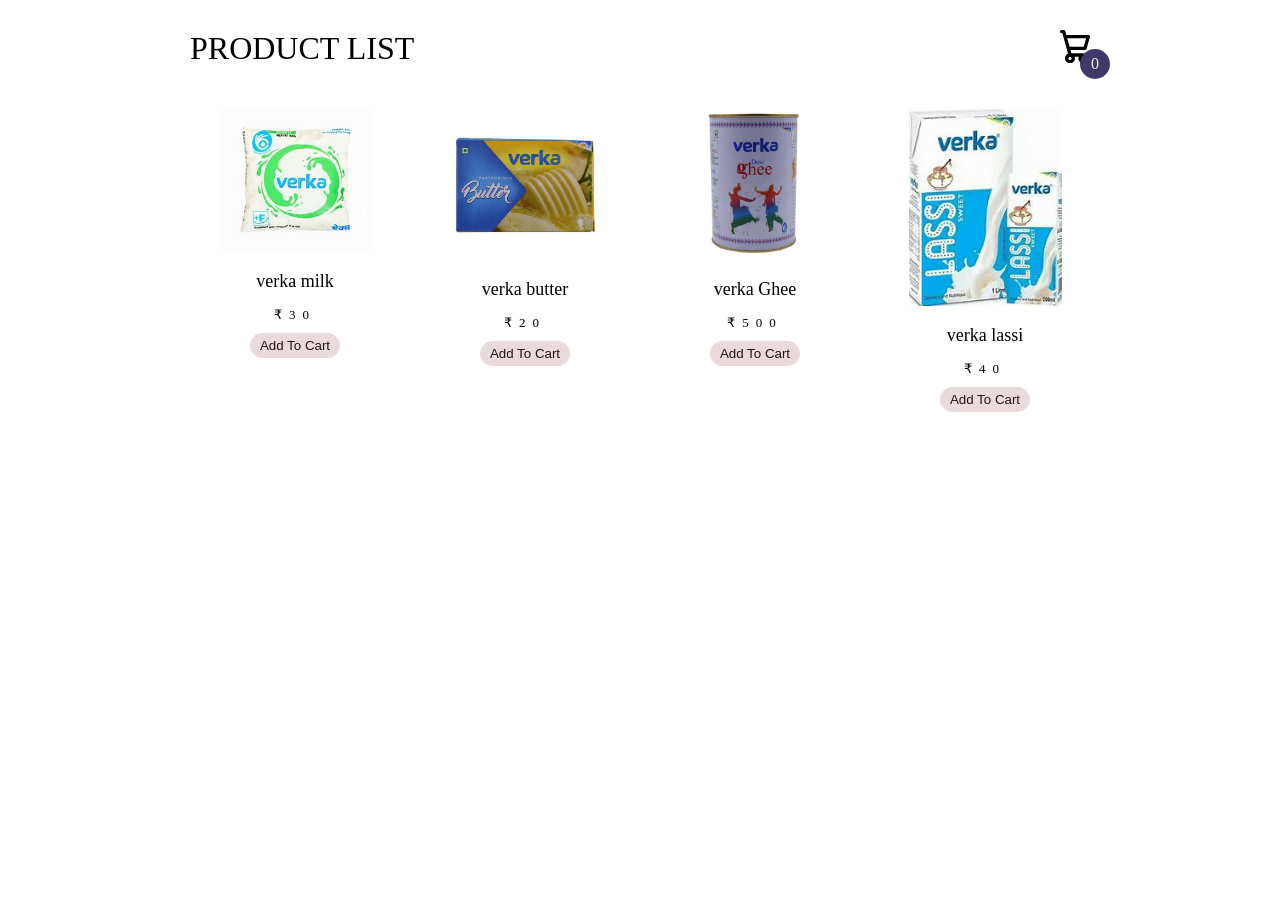
<file: assignment1/index.html>
<!DOCTYPE html>
<html lang="en">
<head>
    <meta charset="UTF-8">
    <meta name="viewport" content="width=device-width, initial-scale=1.0">
    <title>Document</title>
    <link rel="stylesheet" href="style.css">
</head>
<body class="">
    
    <div class="container">
        <header>
            <div class="title">PRODUCT LIST</div>
            <div class="icon-cart">
                <svg aria-hidden="true"  fill="none" viewBox="0 0 18 20">
                    <path stroke="currentColor" stroke-linecap="round" stroke-linejoin="round" stroke-width="2" d="M6 15a2 2 0 1 0 0 4 2 2 0 0 0 0-4Zm0 0h8m-8 0-1-4m9 4a2 2 0 1 0 0 4 2 2 0 0 0 0-4Zm-9-4h10l2-7H3m2 7L3 4m0 0-.792-3H1"/>
                </svg>
                <span>0</span>
            </div>
        </header>
        <div class="listProduct">

        </div>
    </div>
    <div class="cartTab">
        <h1>Shopping Cart</h1>
        <div class="listCart">
            
        </div>
        <div class="btn">
            <button class="close">CLOSE</button>
            <button class="checkOut">Check Out</button>
        </div>
    </div>

    <script src="app.js"></script>
</body>
</html>
</file>
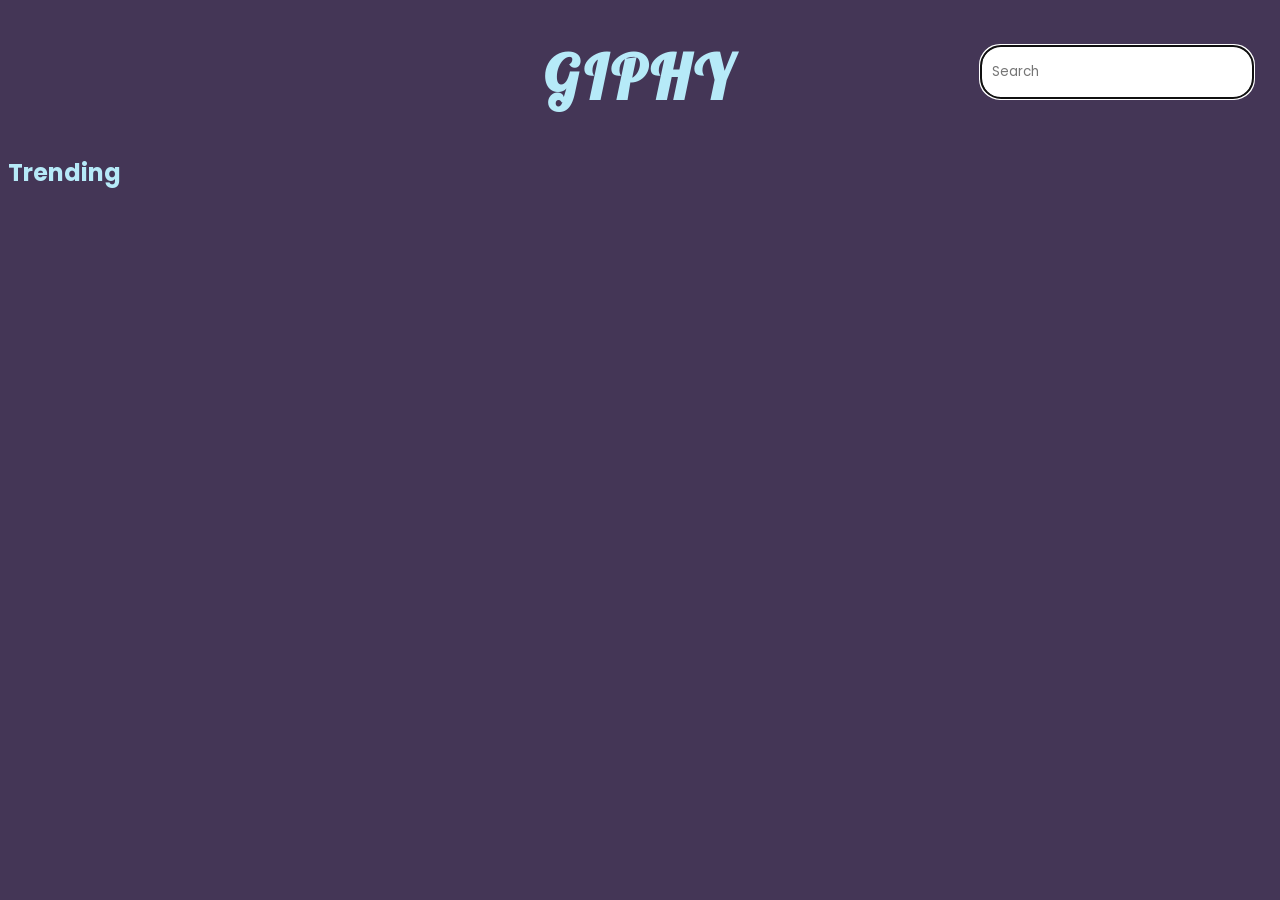
<file: assignment2/index.html>
<!DOCTYPE html>
<head>
    <title>Giphy Project</title>
    <link rel="stylesheet" href="style.css"></link>
    <style>
        @import url('https://fonts.googleapis.com/css2?family=Lobster&family=Poppins:ital,wght@0,100;0,200;0,300;0,400;0,500;0,600;0,700;0,800;0,900;1,100;1,200;1,300;1,400;1,500;1,600;1,700;1,800;1,900&display=swap');
        @import url('https://fonts.googleapis.com/css2?family=Lobster&family=Poppins:ital,wght@0,100;0,200;0,300;0,400;0,500;0,600;0,700;0,800;0,900;1,100;1,200;1,300;1,400;1,500;1,600;1,700;1,800;1,900&display=swap')
    </style>
</head>
<body>
    <h1 id="heading">GIPHY</h1>
    <input id="searchbox" type="text" placeholder="Search" autofocus/>
    <h2 id="result_type">Trending</h2>
    <div class="gifs"></div>
    <script src="index.js"></script>
</body>
</html>
</file>
<file: assignment1/style.css>
body{
    margin: 0;
    font-family: Poppins;
}
.container{
    width: 900px;
    margin: auto;
    max-width: 90vw;
    text-align: center;
    padding-top: 10px;
    transition: transform .5s;
}
svg{
    width: 30px;
}
header{
    display: flex;
    justify-content: space-between;
    align-items: center;
    padding: 20px 0;
}
.icon-cart{
    position: relative;
}
.icon-cart span{
    position: absolute;
    background-color: rgb(65, 55, 105);
    width: 30px;
    height: 30px;
    display: flex;
    justify-content: center;
    align-items: center;
    border-radius: 50%;
    color: #f2f6f7;
    top: 50%;
    right: -20px;
}
.title{
    font-size: xx-large;
}
.listProduct .item img{
    width: 90%;
    filter: drop-shadow(0 50px 20px rgba(0, 0, 0, 0));
}
.listProduct{
    display: grid;
    grid-template-columns: repeat(4, 1fr);
    gap: 20px;
}
.listProduct .item{
    background-color: #ffffff00;
    padding: 20px;
    border-radius: 20px;
}
.listProduct .item h2{
    font-weight: 500;
    font-size: large;
}
.listProduct .item .price{
    letter-spacing: 7px;
    font-size: small;
}
.listProduct .item button{
    background-color: #e9dadc;
    color: #281111;
    border: none;
    padding: 5px 10px;
    margin-top: 10px;
    border-radius: 20px;
}

.cartTab{
    width: 400px;
    background-color: #0cc4e4;
    color: #010e10;
    position: fixed;
    top: 0;
    right: -400px;
    bottom: 0;
    display: grid;
    grid-template-rows: 70px 1fr 70px;
    transition: .5s;
}
body.showCart .cartTab{
    right: 0;
}
body.showCart .container{
    transform: translateX(-250px);
}
.cartTab h1{
    padding: 20px;
    margin: 0;
    font-weight: 300;
}
.cartTab .btn{
    display: grid;
    grid-template-columns: repeat(2, 1fr);
}
.cartTab button{
    background-color: #23c561;
    border: none;
    font-family: Poppins;
    font-weight: 500;
    cursor: pointer;
}
.cartTab .close{
    background-color: #f19898;
}
.listCart .item img{
    width: 100%;
}
.listCart .item{
    display: grid;
    grid-template-columns: 70px 150px 50px 1fr;
    gap: 10px;
    text-align: center;
    align-items: center;
}
.listCart .quantity span{
    display: inline-block;
    width: 25px;
    height: 25px;
    background-color: #e7ecec;
    border-radius: 50%;
    color: #dbabab;
    cursor: pointer;
}
.listCart .quantity span:nth-child(2){
    background-color: transparent;
    color: #130202;
    cursor: auto;
}
.listCart .item:nth-child(even){
    background-color: rgba(10, 5, 37, 0.696);
}
.listCart{
    overflow: auto;
}
.listCart::-webkit-scrollbar{
    width: 0;
}
@media only screen and (max-width: 992px) {
    .listProduct{
        grid-template-columns: repeat(3, 1fr);
    }
}
@media only screen and (max-width: 768px) {
    .listProduct{
        grid-template-columns: repeat(2, 1fr);
    }
}
</file>
<file: assignment2/style.css>
*{
    font-family: "Poppins", sans-serif;
}

h1,h2{
    color:rgb(182, 234, 248);
}

body{
    background-color:rgb(68, 54, 86);
}
.gifs{
    margin-top:60px auto;
    display:grid;
    grid-template-columns: repeat(4,1fr);
}
#searchbox{
    position:fixed;
    top:5%;
    right:2%;
}
#heading{
    font-family: "Lobster", sans-serif;
    letter-spacing: 0.1cap;
    text-align:center;
    font-weight:500px;
    font-size:60px;
}
#images{
    margin:10px;
    width:400px;
    height:250px;
    border:1px solid rgb(251, 171, 242);
}

input{
    padding:10px;
    height:30px;
    border-radius:20px;
    width:250px;
}
</file>
